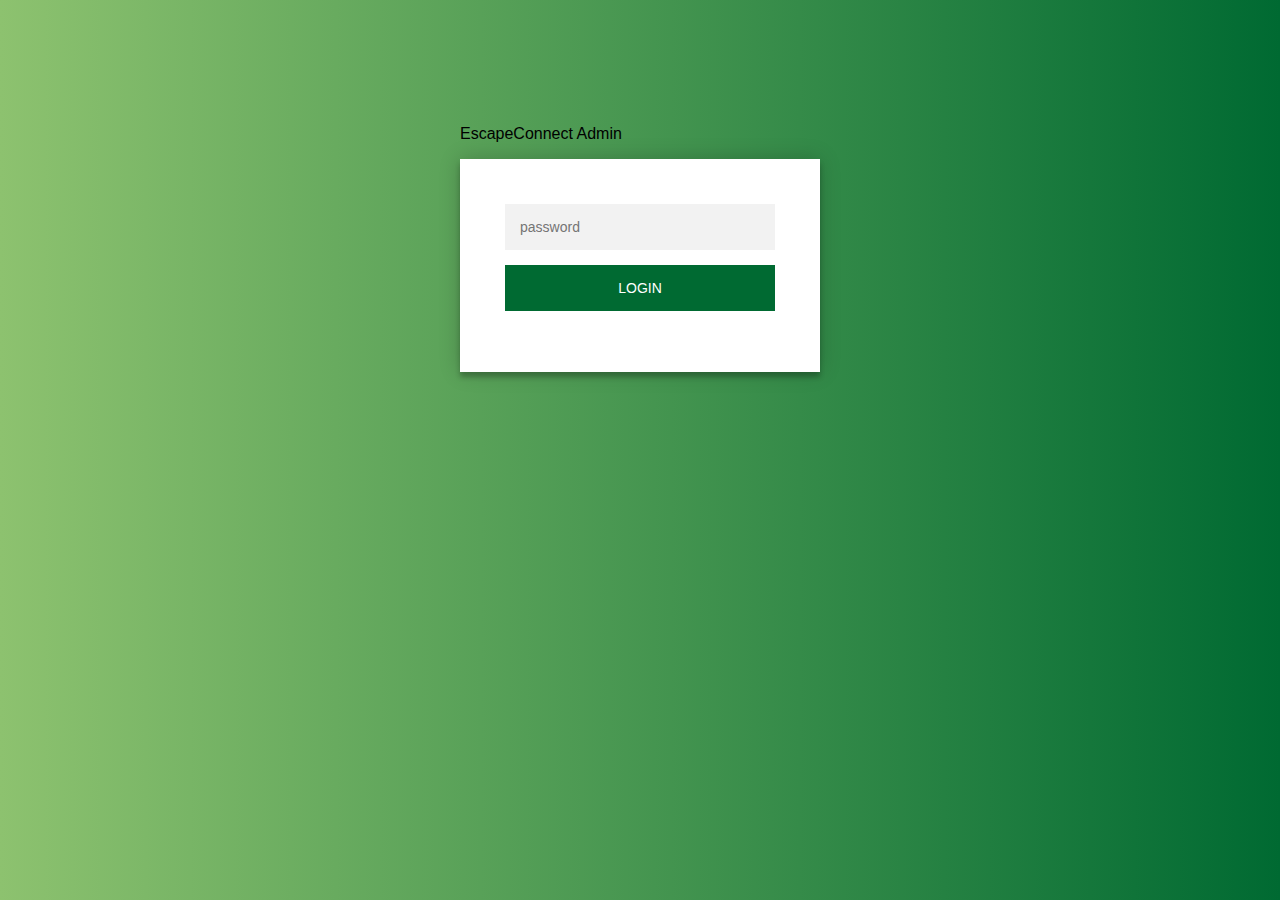
<file: WebContent/adminfrontend/index.html>
<html lang="en">
<head>
	<title>Login EscapeConnect</title>
	<meta charset="UTF-8">
	<meta name="viewport" content="width=device-width, initial-scale=1">
	<link rel="stylesheet" type="text/css" href="css/main.css">
<!--===============================================================================================-->
</head>
<body>
<div class="login-page">
	<div class="title">
		<p>EscapeConnect Admin</p>
	</div>
	<div class="form">
		<form class="login-form">
		<input type="password" name="password" placeholder="password" id="password"/>
		<button type="button" id="login">login</button>
		</form>
  </div>
</div>
<script src="https://code.jquery.com/jquery-3.3.1.slim.min.js"
		integrity="sha384-q8i/X+965DzO0rT7abK41JStQIAqVgRVzpbzo5smXKp4YfRvH+8abtTE1Pi6jizo"
		crossorigin="anonymous"></script>
	<script
		src="https://cdnjs.cloudflare.com/ajax/libs/popper.js/1.14.7/umd/popper.min.js"
		integrity="sha384-UO2eT0CpHqdSJQ6hJty5KVphtPhzWj9WO1clHTMGa3JDZwrnQq4sF86dIHNDz0W1"
		crossorigin="anonymous"></script>
	<script
		src="https://stackpath.bootstrapcdn.com/bootstrap/4.3.1/js/bootstrap.min.js"
		integrity="sha384-JjSmVgyd0p3pXB1rRibZUAYoIIy6OrQ6VrjIEaFf/nJGzIxFDsf4x0xIM+B07jRM"
		crossorigin="anonymous"></script>
	<script type="text/javascript">
		$("#login").bind("click", login);

		function login() {
			var passhash = $("#password").val().trim();
			//if (passhash.length==0) {
			//	alert("Password is empty");
			//	return;
			//}
			var json = new Object();
			json.passhash = passhash;
			console.log(JSON.stringify(json));
		
			try {
				  const resp = postJson('../rest/admin/login', json);
				  console.log((resp));
				} catch (error) {
				  alert(error);
				}
		}
		async function postJson(passhash = '', data = {}) {
			  const response = await fetch(passhash, {
			    method: 'POST', 
			    headers: {
			      'Content-Type': 'application/json'
			    },
			    body: JSON.stringify(data) 
			  });
			  //if(response.ok){
				 // alert("Login succesfull");
			  //}
			}
	</script>
</body>
</file>
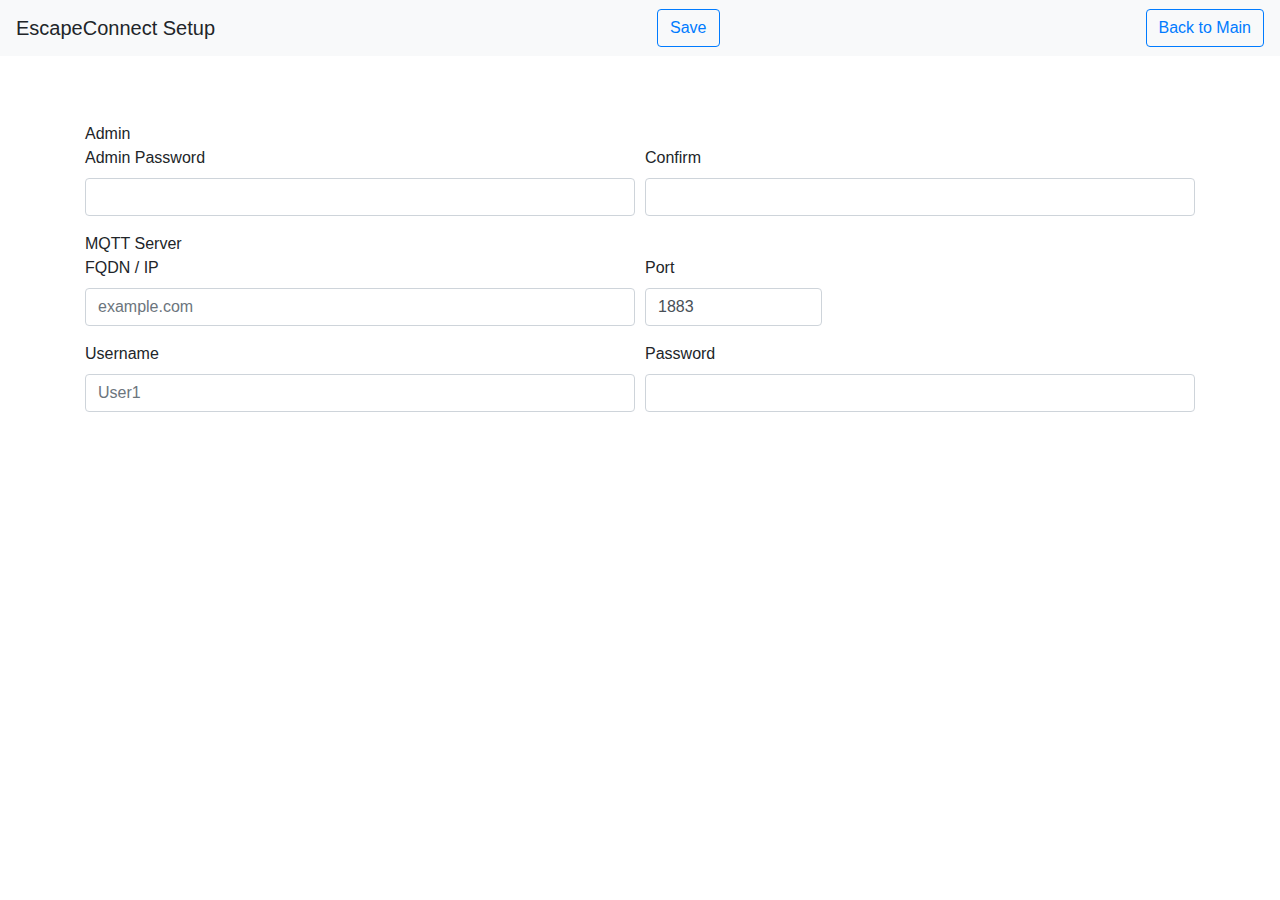
<file: WebContent/setup.html>
<!doctype html>
<html lang="en">

<head>
<meta charset="utf-8">
<meta name="viewport"
	content="width=device-width, initial-scale=1, shrink-to-fit=no">
<link rel="stylesheet"
	href="https://stackpath.bootstrapcdn.com/bootstrap/4.3.1/css/bootstrap.min.css"
	integrity="sha384-ggOyR0iXCbMQv3Xipma34MD+dH/1fQ784/j6cY/iJTQUOhcWr7x9JvoRxT2MZw1T"
	crossorigin="anonymous">

<title>EscapeConnect</title>
</head>

<body>
	<nav class="navbar navbar-light bg-light">
		<a class="navbar-brand">EscapeConnect Setup</a>
		<button class="btn my-2 my-sm-0 btn-outline-primary" type="button"
			id="btn_save">Save</button>
		<a href="index.html"><button
				class="btn my-2 my-sm-0 btn-outline-primary" type="button">Back
				to Main</button></a>
	</nav>
	<div class="container">
		<div class="alert alert-warning invisible" role="alert" id="pw_mismatch">Password not equal to Confirmation</div>
		<div class="panel panel-info">
			<div class="panel-heading">
				<div class="panel-title">Admin</div>
			</div>
			<div class="panel-body">
				<div class="form-row">
					<div class="form-group col-md-6">
						<label for="pw">Admin Password</label> <input type="password"
							class="form-control" id="pw">
					</div>
					<div class="form-group col-md-6">
						<label for="pw_confirm">Confirm</label> <input type="password"
							class="form-control" id="pw_confirm">
					</div>
				</div>
			</div>
		</div>
		<div class="panel panel-info">
			<div class="panel-heading">
				<div class="panel-title">MQTT Server</div>
			</div>
			<div class="panel-body">
				<div class="form-row">

					<div class="form-group col-md-6">
						<label for="server_url">FQDN / IP</label> <input type="url"
							class="form-control" id="server_url" placeholder="example.com">
					</div>
					<div class="form-group col-md-2">
						<label for="server_port">Port</label> <input type="number"
							class="form-control" id="server_port" value="1883" min="1"
							max="65535">
					</div>
				</div>
			</div>
			<div class="form-row">

				<div class="form-group col-md-6">
					<label for="server_user">Username</label> <input type="text"
						class="form-control" id="server_user" placeholder="User1">
				</div>
				<div class="form-group col-md-6">
					<label for="server_pass">Password</label> <input
						class="form-control" id="server_pass" type="password">
				</div>
			</div>
		</div>
	</div>
	<script src="https://code.jquery.com/jquery-3.3.1.slim.min.js"
		integrity="sha384-q8i/X+965DzO0rT7abK41JStQIAqVgRVzpbzo5smXKp4YfRvH+8abtTE1Pi6jizo"
		crossorigin="anonymous"></script>
	<script
		src="https://cdnjs.cloudflare.com/ajax/libs/popper.js/1.14.7/umd/popper.min.js"
		integrity="sha384-UO2eT0CpHqdSJQ6hJty5KVphtPhzWj9WO1clHTMGa3JDZwrnQq4sF86dIHNDz0W1"
		crossorigin="anonymous"></script>
	<script
		src="https://stackpath.bootstrapcdn.com/bootstrap/4.3.1/js/bootstrap.min.js"
		integrity="sha384-JjSmVgyd0p3pXB1rRibZUAYoIIy6OrQ6VrjIEaFf/nJGzIxFDsf4x0xIM+B07jRM"
		crossorigin="anonymous"></script>
	<script type="text/javascript">
		$("#btn_save").bind("click", save);

		function save() {
			var pass = $("#pw").val().trim();
			if (pass != $("#pw_confirm").val() || pass.length==0) {
				alert("Passwords mismatch");
				return;
			}
			var url=$("#server_url").val().trim();
			var port=$("#server_port").val().trim();
			if(port.length>1){
				if(isNaN(port)){
					alert("Port must be a number");
					return;
				}else{
					url=url + ":" + port;	
				}
			}
			var json = new Object();
			json.adminpass = pass;
			json.mqtturl = url;
			if(url.length<3){
				alert("URL too short or not provided");
				return;
			}
			var server_name = $("#server_user").val().trim();
			var server_pass = $("#server_pass").val().trim();
			if(server_name.length>0)json.mqttuser = server_name;
			if(server_pass.length>0)json.mqttpass = server_pass;
			console.log(JSON.stringify(json));
			
			try {
				  const resp = postJson('rest/admin/setup', json);
				  console.log((resp));
				} catch (error) {
				  alert(error);
				}
		}
		
		async function postJson(url = '', data = {}) {
			  const response = await fetch(url, {
			    method: 'POST', 
			    headers: {
			      'Content-Type': 'application/json'
			    },
			    body: JSON.stringify(data) 
			  });
			  if(response.ok){
				  alert("Setup successful");
			  }
			}
	</script>

</body>

</html>
</file>
<file: WebContent/adminfrontend/css/main.css>
.login-page {
  width: 360px;
  padding: 8% 0 0;
  margin: auto;
}
.form {
  position: relative;
  z-index: 1;
  background: #FFFFFF;
  max-width: 360px;
  margin: 0 auto 100px;
  padding: 45px;
  text-align: center;
  box-shadow: 0 0 20px 0 rgba(0, 0, 0, 0.2), 0 5px 5px 0 rgba(0, 0, 0, 0.24);
}
.form input {
  font-family: "Roboto", sans-serif;
  outline: 0;
  background: #f2f2f2;
  width: 100%;
  border: 0;
  margin: 0 0 15px;
  padding: 15px;
  box-sizing: border-box;
  font-size: 14px;
}
.form button {
  font-family: "Roboto", sans-serif;
  text-transform: uppercase;
  outline: 0;
  background: #006a32;
  width: 100%;
  border: 0;
  padding: 15px;
  color: #FFFFFF;
  font-size: 14px;
  -webkit-transition: all 0.3 ease;
  transition: all 0.3 ease;
  cursor: pointer;
}
.form button:hover,.form button:active,.form button:focus {
  background: #43A047;
}
.form .message {
  margin: 15px 0 0;
  color: #b3b3b3;
  font-size: 12px;
}
.form .message a {
  color: #4CAF50;
  text-decoration: none;
}
.form .register-form {
  display: none;
}
body {
  background: #006a32; /* fallback for old browsers */
  background: -webkit-linear-gradient(right, #006a32, #8DC26F);
  background: -moz-linear-gradient(right, #006a32, #8DC26F);
  background: -o-linear-gradient(right, #006a32, #8DC26F);
  background: linear-gradient(to left, #006a32, #8DC26F);
  font-family: "Roboto", sans-serif;
  -webkit-font-smoothing: antialiased;
  -moz-osx-font-smoothing: grayscale;      
}
</file>
